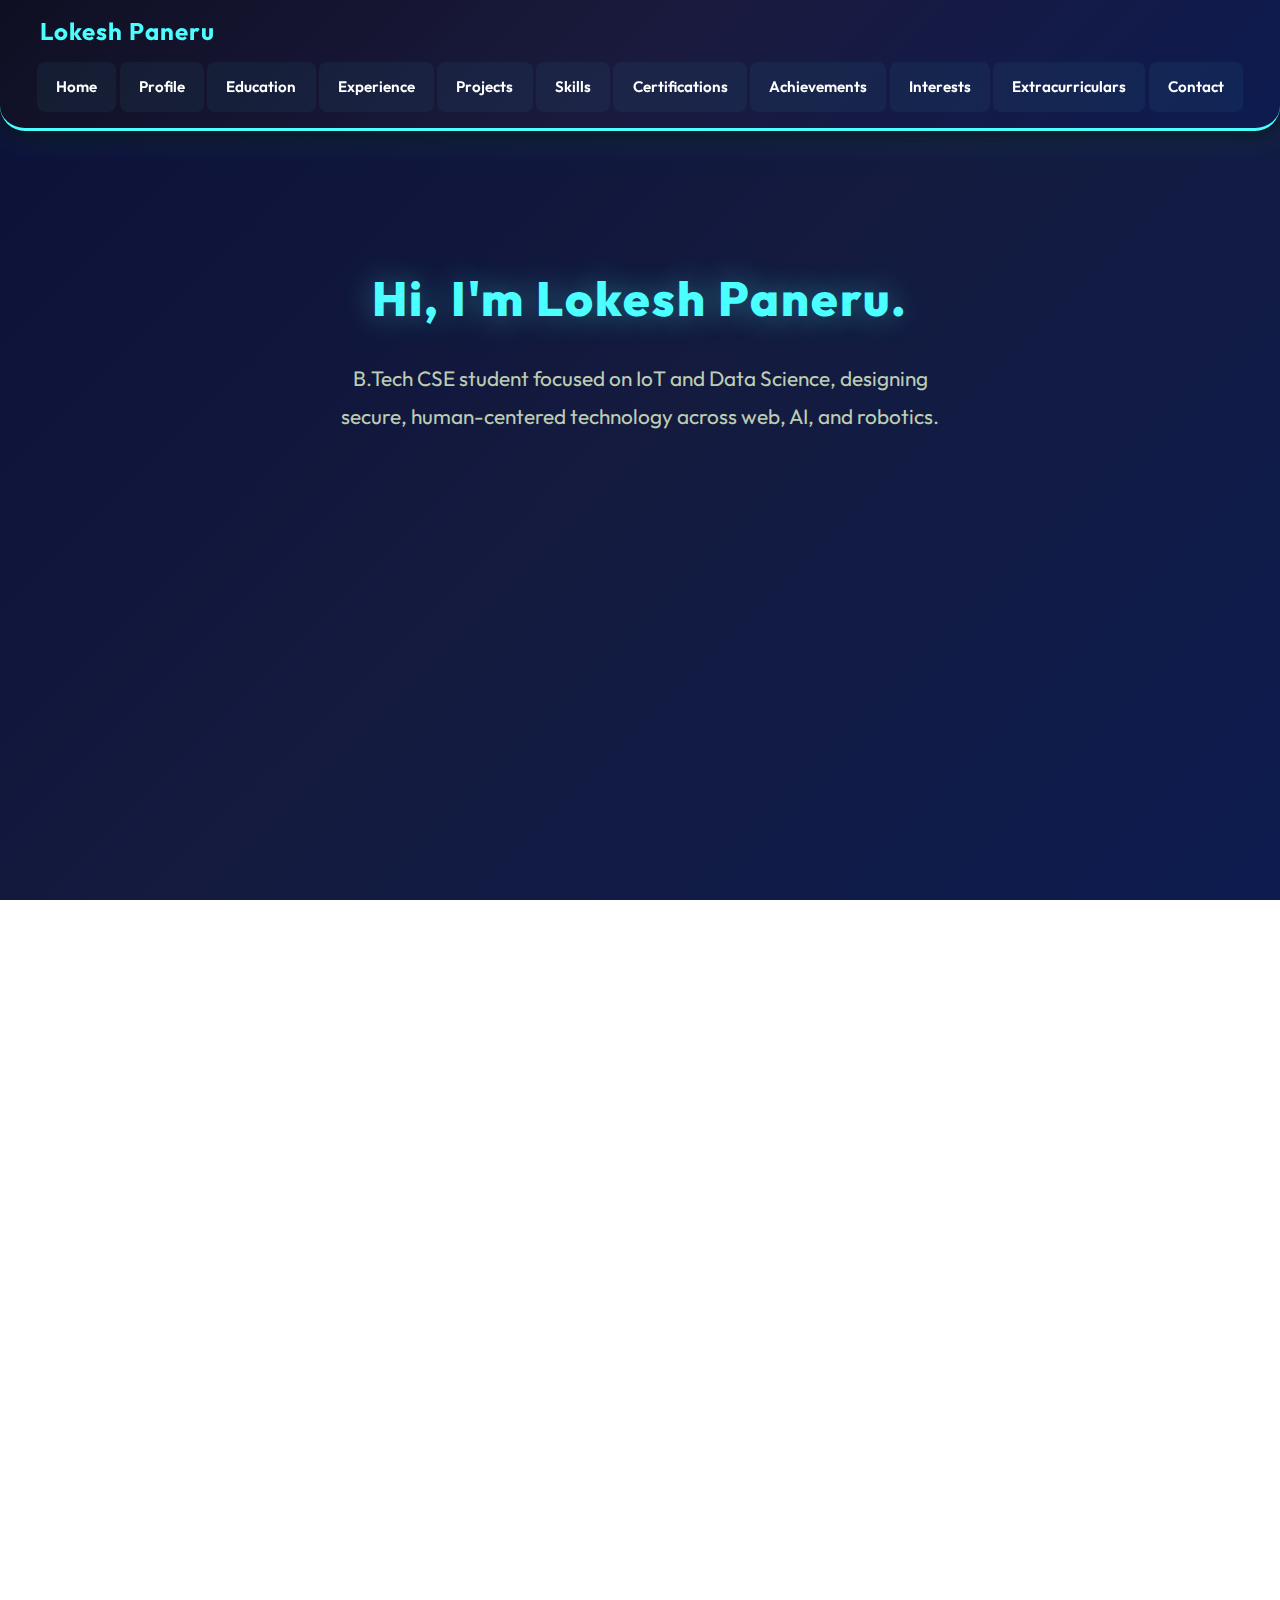
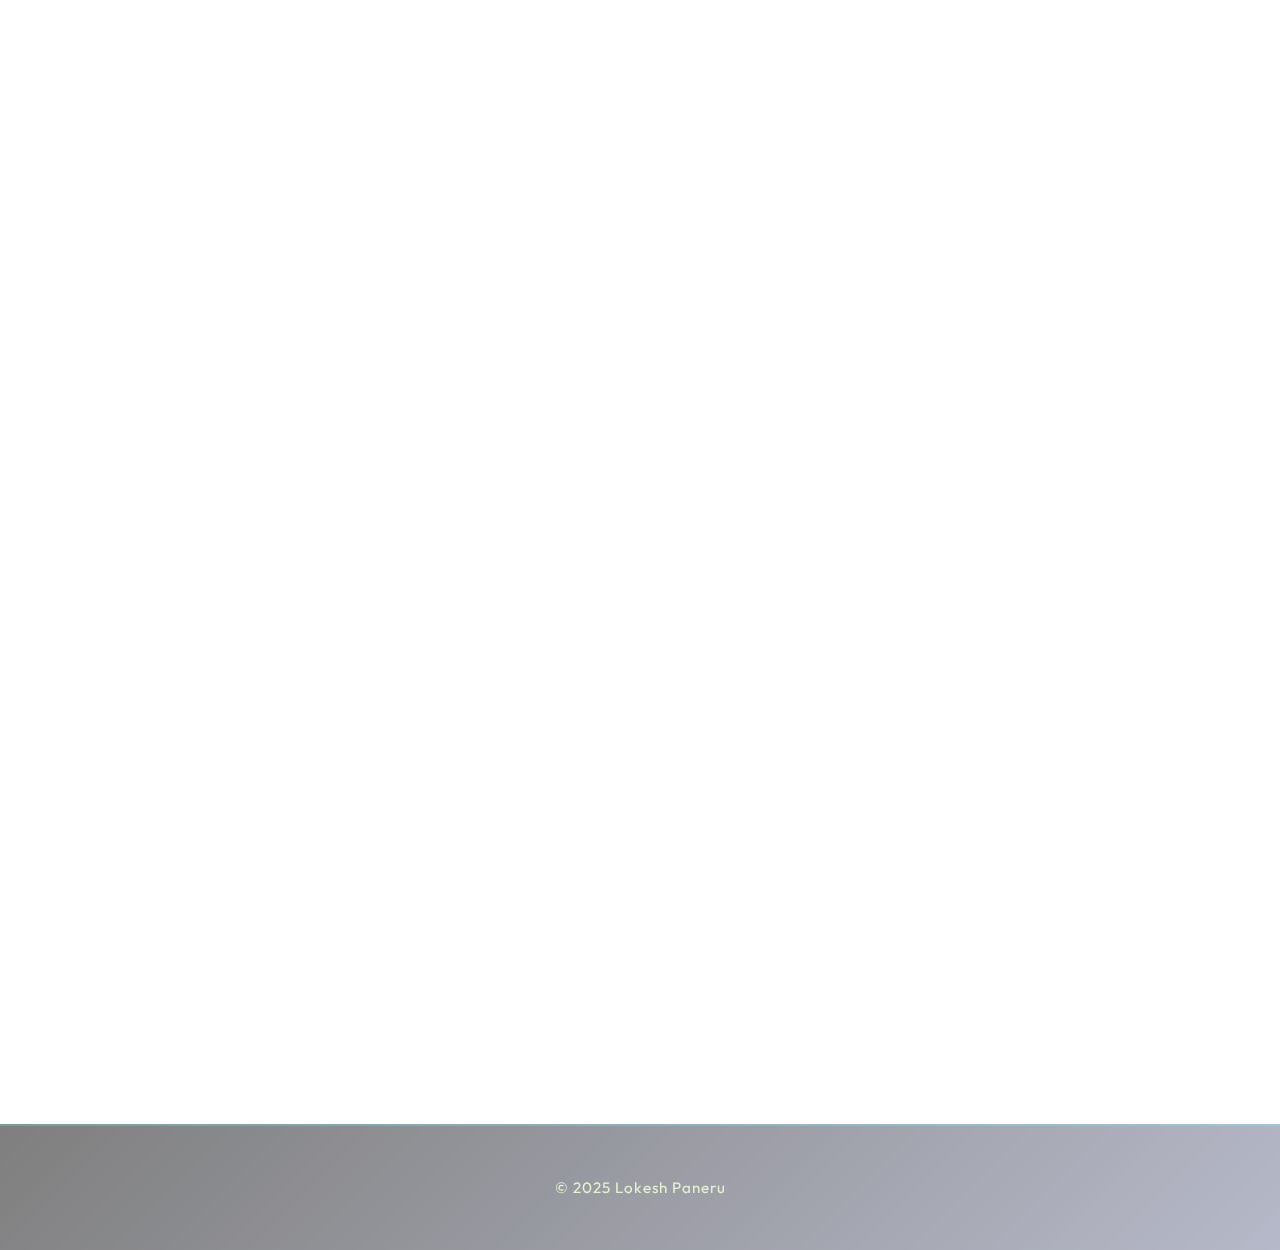
<file: html/index.html>
<!DOCTYPE html>
<html lang="en-IN">
<head>
    <!-- Character Encoding & Viewport -->
    <meta charset="UTF-8">
    <meta name="viewport" content="width=device-width, initial-scale=1.0, viewport-fit=cover">
    <meta http-equiv="X-UA-Compatible" content="IE=edge">

    <!-- Title & Meta Description (SEO) -->
    <title>Lokesh Paneru — B.Tech CSE Student | IoT, Web Dev, AI/ML Portfolio</title>
    <meta name="description" content="Lokesh Paneru's professional portfolio — B.Tech CSE (IoT & Data Science) student at Amrapali University. Specializing in IoT development, full-stack web development, and AI/ML. View projects, skills, achievements, and get in touch.">
    <meta name="keywords" content="Lokesh Paneru, portfolio, B.Tech CSE, IoT developer, web developer, AI/ML, Python, React, Next.js, ESP32, smart projects, Amrapali University, Haldwani, India">
    
    <!-- Author & Canonical -->
    <meta name="author" content="Lokesh Paneru">
    <link rel="canonical" href="https://lokeshpaneru.netlify.app/">
    
    <!-- Language & Region Targeting -->
    <meta name="language" content="en-IN">
    <meta name="geo.region" content="IN-UT">
    <meta name="geo.placename" content="Haldwani, Uttarakhand">
    
    <!-- SEO Robots & Indexing -->
    <meta name="robots" content="index, follow, max-image-preview:large, max-snippet:-1, max-video-preview:-1">
    <meta name="googlebot" content="index, follow, max-image-preview:large, max-snippet:-1, max-video-preview:-1">
    <meta name="bingbot" content="index, follow, max-image-preview:large">
    
    <!-- Theme Color & PWA -->
    <meta name="theme-color" content="#0c1037">
    <meta name="msapplication-TileColor" content="#0c1037">
    <meta name="apple-mobile-web-app-capable" content="yes">
    <meta name="apple-mobile-web-app-status-bar-style" content="black-translucent">
    <meta name="apple-mobile-web-app-title" content="Lokesh Paneru">
    
    <!-- PWA Manifest -->
    <link rel="manifest" href="../manifest.json">
    <link rel="icon" href="favicon.ico" type="image/x-icon">
    <link rel="apple-touch-icon" href="icon-512.png">
    <link rel="shortcut icon" href="favicon.ico" type="image/x-icon">

    <!-- Preconnect for Performance (Google Fonts) -->
    <link rel="preconnect" href="https://fonts.googleapis.com" crossorigin>
    <link rel="preconnect" href="https://fonts.gstatic.com" crossorigin>
    <link rel="dns-prefetch" href="https://cdn.jsdelivr.net">

    <!-- Google Fonts (Outfit) -->
    <link href="https://fonts.googleapis.com/css2?family=Outfit:wght@100;300;400;600;700;800;900&display=swap" rel="stylesheet" media="print" onload="this.media='all'">

    <!-- Stylesheets -->
    <link rel="stylesheet" href="styles.css" media="screen">
    
    <!-- Inline Critical CSS (LCP Optimization) -->
    <style>
        html { scroll-behavior: smooth; scroll-padding-top: 140px; }
        body { margin: 0; padding: 0; font-family: 'Outfit', system-ui, sans-serif; background: linear-gradient(135deg, #0c1037 0%, #141b3f 50%, #0d1b4f 100%); background-attachment: fixed; color: rgb(237, 255, 213); }
        .header { background: linear-gradient(135deg, #0f0f23 0%, #1a1a3e 50%, #0d1b4f 100%); color: #fff; padding: 1rem 1.5rem; border-bottom: 3px solid #4cffff; position: sticky; top: 0; z-index: 1000; }
        .header-container { display: flex; justify-content: space-between; align-items: center; max-width: 1200px; margin: 0 auto; }
        .logo { font-size: 1.5rem; font-weight: 700; color: #4cffff; margin: 0; }
        .hero { text-align: center; padding: 3rem 1.5rem; }
        .hero h2 { font-size: 3rem; color: #4cffff; margin: 0; font-weight: 800; }
        .hero p { font-size: 1.3rem; color: rgba(237, 255, 213, 0.8); max-width: 600px; margin: 1rem auto; }
        .hero img { width: 250px; height: 250px; border-radius: 50%; border: 4px solid #4cffff; object-fit: cover; }
    </style>

    <!-- Open Graph for Social Sharing (LinkedIn, Facebook, Twitter) -->
    <meta property="og:title" content="Lokesh Paneru — B.Tech CSE Student | IoT & Web Developer">
    <meta property="og:description" content="B.Tech CSE student specializing in IoT and Data Science. Full-stack developer, AI/ML enthusiast, and robotics competitor. View my portfolio projects and skills.">
    <meta property="og:url" content="https://lokeshpaneru.netlify.app/">
    <meta property="og:type" content="website">
    <meta property="og:image" content="https://lokeshpaneru.netlify.app/og-image-1200x630.jpg">
    <meta property="og:image:width" content="1200">
    <meta property="og:image:height" content="630">
    <meta property="og:image:type" content="image/jpeg">
    <meta property="og:image:alt" content="Lokesh Paneru's professional portfolio website">
    <meta property="og:locale" content="en_IN">
    <meta property="og:site_name" content="Lokesh Paneru Portfolio">

    <!-- Twitter Card (X.com) -->
    <meta name="twitter:card" content="summary_large_image">
    <meta name="twitter:site" content="@lokeshpaneru">
    <meta name="twitter:creator" content="@lokeshpaneru">
    <meta name="twitter:title" content="Lokesh Paneru — B.Tech CSE Student | IoT, Web Dev, AI/ML">
    <meta name="twitter:description" content="Full-stack web developer. IoT specialist. AI/ML learner. Winner of Kumaon Inter School Competition. First runner-up, National Hackathon.">
    <meta name="twitter:image" content="https://lokeshpaneru.netlify.app/twitter-image-1024x512.jpg">
    <meta name="twitter:image:alt" content="Lokesh Paneru — Web Developer Portfolio">

    <!-- LinkedIn Optimization -->
    <meta property="article:published_time" content="2025-01-01T00:00:00Z">
    <meta property="article:author" content="Lokesh Paneru">

    <!-- Structured Data (JSON-LD) - Person Schema -->
    <script type="application/ld+json">
    {
        "@context": "https://schema.org",
        "@type": "Person",
        "name": "Lokesh Paneru",
        "url": "https://lokeshpaneru.netlify.app/",
        "image": "https://lokeshpaneru.netlify.app/profile.JPG",
        "description": "B.Tech CSE student specializing in IoT and Data Science at Amrapali University. Full-stack web developer, AI/ML enthusiast, and robotics competitor.",
        "email": "lokeshpaneru20508@gmail.com",
        "telephone": "+91-97198983725",
        "jobTitle": "Student Developer & Prompt Engineer",
        "gender": "Male",
        "birthDate": "2006",
        "address": {
            "@type": "PostalAddress",
            "streetAddress": "Haldwani",
            "addressLocality": "Haldwani",
            "addressRegion": "Uttarakhand",
            "postalCode": "263139",
            "addressCountry": "India"
        },
        "alumniOf": {
            "@type": "EducationalOrganization",
            "name": "Amrapali University",
            "url": "https://amrapali.ac.in"
        },
        "knowsAbout": [
            "Web Development",
            "IoT Development",
            "Python Programming",
            "React.js",
            "Next.js",
            "Arduino",
            "ESP32",
            "AI/ML",
            "Full-Stack Development",
            "Prompt Engineering",
            "Robotics"
        ],
        "sameAs": [
            "https://github.com/Techy-Play",
            "https://www.linkedin.com/in/lokeshpaneru/",
            "https://twitter.com/lokeshpaneru"
        ]
    }
    </script>

    <!-- Structured Data (JSON-LD) - BreadcrumbList (Navigation) -->
    <script type="application/ld+json">
    {
        "@context": "https://schema.org",
        "@type": "BreadcrumbList",
        "itemListElement": [
            {"@type": "ListItem", "position": 1, "name": "Home", "item": "https://lokeshpaneru.netlify.app/#home"},
            {"@type": "ListItem", "position": 2, "name": "Profile", "item": "https://lokeshpaneru.netlify.app/#profile"},
            {"@type": "ListItem", "position": 3, "name": "Education", "item": "https://lokeshpaneru.netlify.app/#education"},
            {"@type": "ListItem", "position": 4, "name": "Experience", "item": "https://lokeshpaneru.netlify.app/#experience"},
            {"@type": "ListItem", "position": 5, "name": "Projects", "item": "https://lokeshpaneru.netlify.app/#projects"},
            {"@type": "ListItem", "position": 6, "name": "Skills", "item": "https://lokeshpaneru.netlify.app/#skills"},
            {"@type": "ListItem", "position": 7, "name": "Certifications", "item": "https://lokeshpaneru.netlify.app/#certifications"},
            {"@type": "ListItem", "position": 8, "name": "Achievements", "item": "https://lokeshpaneru.netlify.app/#achievements"},
            {"@type": "ListItem", "position": 9, "name": "Contact", "item": "https://lokeshpaneru.netlify.app/#contact"}
        ]
    }
    </script>

    <!-- Structured Data (JSON-LD) - FAQ Schema (AEO/Voice Search) -->
    <script type="application/ld+json">
    {
        "@context": "https://schema.org",
        "@type": "FAQPage",
        "mainEntity": [
            {
                "@type": "Question",
                "name": "Who is Lokesh Paneru?",
                "acceptedAnswer": {
                    "@type": "Answer",
                    "text": "Lokesh Paneru is a B.Tech CSE student specializing in IoT and Data Science at Amrapali University, Haldwani. He is a full-stack web developer, prompt engineer, and AI/ML enthusiast with expertise in Python, React, Next.js, and IoT platforms like ESP32 and Arduino."
                }
            },
            {
                "@type": "Question",
                "name": "What projects has Lokesh Paneru built?",
                "acceptedAnswer": {
                    "@type": "Answer",
                    "text": "Lokesh has built several successful projects: Smart Recycling Hub (Next.js web app with live mapping), Smart Cleaning Bot (ESP32-based robotics), IoT Home Automation system, Smart Auto Irrigation System, Railway Platform Security System (winner of Kumaon Competition), and Alumni Connect Platform (runner-up in National Hackathon)."
                }
            },
            {
                "@type": "Question",
                "name": "What are Lokesh Paneru's main skills?",
                "acceptedAnswer": {
                    "@type": "Answer",
                    "text": "Lokesh's main technical skills include: Programming (Python, C, C++, Java), Web Technologies (HTML, CSS, JavaScript, React, Next.js, Tailwind), IoT (ESP32, Arduino), Databases (MySQL, PostgreSQL, SQLite), Version Control (Git, GitHub), Design (Figma, AutoCAD), and AI/ML (Prompt Engineering, Model Evaluation)."
                }
            },
            {
                "@type": "Question",
                "name": "How can I contact Lokesh Paneru?",
                "acceptedAnswer": {
                    "@type": "Answer",
                    "text": "You can contact Lokesh via email at lokeshpaneru20508@gmail.com or phone at +91-97198983725. You can also reach him through his GitHub (github.com/Techy-Play) or LinkedIn (linkedin.com/in/lokeshpaneru/)."
                }
            },
            {
                "@type": "Question",
                "name": "What awards has Lokesh Paneru won?",
                "acceptedAnswer": {
                    "@type": "Answer",
                    "text": "Lokesh won the Kumaon Inter School Competition in December 2023 for his Railway Platform Security System project, receiving INR 11,000 and a 50% scholarship to Amrapali University. He was also the first runner-up in a National Level Hackathon at Graphic Era Hill University for the Alumni Connect Platform. He is a finalist in the AtomQuest 2025 National Robotics Competition."
                }
            }
        ]
    }
    </script>

</head>
<body>
    <header class="header">
        <div class="header-container">
            <h1 class="logo">Lokesh Paneru</h1>
            <button class="hamburger" id="hamburger" aria-label="Toggle Navigation Menu" aria-expanded="false" aria-controls="navbar">
                <span aria-hidden="true"></span>
                <span aria-hidden="true"></span>
                <span aria-hidden="true"></span>
            </button>
        </div>
        <nav class="navbar" id="navbar" role="navigation" aria-label="Main Navigation">
            <ul>
                <li><a href="#home">Home</a></li>
                <li><a href="#profile">Profile</a></li>
                <li><a href="#education">Education</a></li>
                <li><a href="#experience">Experience</a></li>
                <li><a href="#projects">Projects</a></li>
                <li><a href="#skills">Skills</a></li>
                <li><a href="#certifications">Certifications</a></li>
                <li><a href="#achievements">Achievements</a></li>
                <li><a href="#interests">Interests</a></li>
                <li><a href="#extracurriculars">Extracurriculars</a></li>
                <li><a href="#contact">Contact</a></li>
            </ul>
        </nav>
    </header>
    <main class="article" id="home">
        <section class="hero">
            <div class="hero-copy">
                <h2>Hi, I'm Lokesh Paneru.</h2>
                <p>B.Tech CSE student focused on IoT and Data Science, designing secure, human-centered technology across web, AI, and robotics.</p>
            </div>
            <img src="profile.JPG" alt="Lokesh Paneru portrait">
        </section>

        <section class="section" id="profile">
            <h2>Profile</h2>
            <p>B.Tech CSE student specializing in IoT and Data Science at Amrapali University, currently exploring AI, web development, and IoT integration. I have gained hands-on experience in Python programming, prompt engineering, and small-scale IoT projects, and I am continuously learning to expand my technical understanding. Passionate about robotics, automation, and ethical AI, I am building practical skills through projects, competitions, and real-world learning opportunities.</p>
        </section>

        <section class="section" id="education">
            <h2>Education</h2>
            <div class="section-item">
                <h3>Bachelor of Technology in Computer Science and Engineering (IoT and Data Science)</h3>
                <p>Amrapali University, Haldwani | 2024 - 2028</p>
                <ul>
                    <li>Current CGPA: 8.53</li>
                    <li>Specializing in IoT and Data Science with focus on web development and AI/ML</li>
                    <li>Active participant in hackathons, robotics competitions, and technical workshops</li>
                </ul>
            </div>
            <div class="section-item">
                <h3>Class XII (Mathematics, Physics, Chemistry)</h3>
                <p>Hargovind Suyal Saraswati Vidya Mandir, Uttarakhand Board | 2024</p>
                <ul>
                    <li>Percentage: 75%</li>
                    <li>Focused on core subjects with strong foundation in physics and mathematics</li>
                </ul>
            </div>
            <div class="section-item">
                <h3>Class X (Uttarakhand Board)</h3>
                <p>Hargovind Suyal Saraswati Vidya Mandir | 2022</p>
                <ul>
                    <li>Percentage: 73%</li>
                </ul>
            </div>
        </section>

        <section class="section" id="experience">
            <h2>Technical Experience</h2>
            <div class="section-item">
                <h3>AI Data Trainer and Prompt Engineer | Outlier.ai</h3>
                <p>Jan 2025 - Mar 2025</p>
                <ul>
                    <li>Evaluated AI-generated responses for accuracy, coherence, and adherence to guidelines.</li>
                    <li>Designed, refined, and tested prompts to enhance large language model output quality.</li>
                    <li>Performed structured data annotation and labeling to maintain dataset precision.</li>
                    <li>Improved model accuracy by implementing optimized prompt engineering techniques.</li>
                </ul>
            </div>
            <div class="section-item">
                <h3>Frontend Developer (Remote, NDA Project) | Prajna AI</h3>
                <p>2025 - Present</p>
                <ul>
                    <li>Build responsive, interactive UI components using Next.js, Tailwind CSS, and React Hooks.</li>
                    <li>Collaborate with backend engineers to integrate APIs for an AI-driven platform.</li>
                    <li>Apply best UI and UX practices while maintaining confidentiality under NDA.</li>
                    <li>Optimize frontend performance to ensure a seamless user experience.</li>
                </ul>
            </div>
        </section>

        <section class="section">
            <h2>Additional Experience</h2>
            <div class="section-item">
                <h3>Family Business Assistant (Part-time) | Haldwani</h3>
                <p>Ongoing</p>
                <ul>
                    <li>Manage daily operations of a local retail shop, including billing, stock checks, and customer service.</li>
                    <li>Handle digital transactions, maintain inventory records, and support walk-in customers.</li>
                    <li>Develop practical experience in time management, communication, and small-scale business operations.</li>
                </ul>
            </div>
        </section>

        <section class="section" id="projects">
            <h2>Projects</h2>
            <div class="section-item">
                <h3>Smart Cleaning Bot | Team Leader, AtomQuest 2025</h3>
                <p>Aug 2025 - Present</p>
                <ul>
                    <li>Designed a semi-autonomous robot to collect dry waste while actively avoiding obstacles.</li>
                    <li>Integrated ESP32, ultrasonic and IR sensors, and motor driver circuits for guided navigation.</li>
                    <li>Implemented an optimized algorithm for obstacle avoidance and line following.</li>
                    <li>Improved navigation accuracy by 25% through sensor calibration and motor tuning.</li>
                </ul>
            </div>
            <div class="section-item">
                <h3>Smart Recycling Hub (Haldwani)</h3>
                <p>2025</p>
                <ul>
                    <li>Developed a production-ready Next.js and Tailwind CSS platform for smart waste management.</li>
                    <li>Delivered features including live map tracking, geolocation routing, user reviews, and a management dashboard.</li>
                    <li><strong>Key Features:</strong>
                        <ul>
                            <li>Live map using Leaflet and OpenStreetMap with color-coded bin markers.</li>
                            <li>Geolocation to find the nearest bin and visualize routes.</li>
                            <li>Google Maps deep links for turn-by-turn navigation.</li>
                            <li>Dashboard with sorting, filtering, and high-priority bin alerts.</li>
                            <li>Review submissions with real-time updates using localStorage.</li>
                            <li>Modern, responsive UI with dark mode support.</li>
                        </ul>
                    </li>
                    <li><strong>Tech Stack:</strong> Next.js 15 (App Router), React 19, TypeScript 5, Tailwind CSS 4, PostCSS, Leaflet 1.9, React-Leaflet 5, OSM Tiles, Next.js route handlers.</li>
                    <li><a href="https://github.com/Techy-Play/Smart-Recycling-System" target="_blank" rel="noopener noreferrer">📁 GitHub Repository</a> | <a href="https://smart-recycling-system.vercel.app/" target="_blank" rel="noopener noreferrer">🌐 Live Demo</a></li>
                </ul>
            </div>
            <div class="section-item">
                <h3>IoT Home Automation | Smart Home Control Using ESP32 and Sinric Pro API</h3>
                <p>2024</p>
                <ul>
                    <li>Built a Wi-Fi enabled automation system allowing remote appliance control via mobile app and voice assistants.</li>
                    <li>Implemented secure, cloud-based automation with real-time status updates.</li>
                    <li>Delivered high reliability with minimal latency for household automation.</li>
                </ul>
            </div>
            <div class="section-item">
                <h3>Smart Auto Irrigation System | IoT-Based Soil Moisture Monitoring</h3>
                <p>2024</p>
                <ul>
                    <li>Designed an automated irrigation workflow leveraging ESP32 and soil moisture sensors.</li>
                    <li>Automated water delivery using relays and pumps managed via cloud data.</li>
                    <li>Reduced water waste while maintaining optimal soil moisture levels.</li>
                </ul>
            </div>
            <div class="section-item">
                <h3>Railway Platform Security System | Kumaon Inter School Competition Project</h3>
                <p>Dec 2023</p>
                <ul>
                    <li>Developed an ESP32-based safety system to prevent platform accidents.</li>
                    <li>Used ultrasonic sensors to detect incoming trains and servo motors to automate barricades.</li>
                    <li>Restricted crossing during hazardous moments and enabled safe passage with arriving trains.</li>
                    <li>Won first prize (INR 11,000) and earned a 50% scholarship to Amrapali University.</li>
                </ul>
            </div>
            <div class="section-item">
                <h3>Alumni Connect Platform | National Level Hackathon, Graphic Era Hill University</h3>
                <p>2024</p>
                <ul>
                    <li>Secured first runner-up by delivering an alumni-student networking platform.</li>
                    <li>Implemented mentorship pairing, alumni directory, job postings, discussion forums, and event scheduling.</li>
                    <li><strong>Tech Stack:</strong>
                        <ul>
                            <li>Frontend: HTML, CSS, Bootstrap</li>
                            <li>Backend: Python (Flask)</li>
                            <li>Database: SQLite (campus2career.db)</li>
                            <li>Hosting: Render.com</li>
                        </ul>
                    </li>
                    <li><a href="https://github.com/Techy-Play/AMP-Devs" target="_blank" rel="noopener noreferrer">📁 GitHub Repository</a> | <a href="https://alumniconnect-d7mo.onrender.com/" target="_blank" rel="noopener noreferrer">🌐 Live Project</a> (allow 1-2 minutes for loading)</li>
                </ul>
            </div>
        </section>

        <section class="section" id="skills">
            <h2>Technical Skills</h2>
            <ul>
                <li><strong>Programming Languages:</strong> Python, C, C++, Java, SQL, Kotlin</li>
                <li><strong>Web Technologies:</strong> HTML, CSS, Bootstrap 5, JavaScript, React.js, Next.js, Tailwind CSS, Flask</li>
                <li><strong>IoT and Tools:</strong> ESP32, Arduino, Tinkercad</li>
                <li><strong>Design and Modeling:</strong> AutoCAD, Fusion 360, Figma</li>
                <li><strong>Databases:</strong> MySQL, PostgreSQL, SQLite (with Python integration)</li>
                <li><strong>Version Control:</strong> Git, GitHub</li>
                <li><strong>AI and ML:</strong> Prompt engineering, vibe coding, learning data annotation and model evaluation</li>
                <li><strong>Office and Productivity:</strong> Microsoft Word, PowerPoint, Excel</li>
                <li><strong>Software and Tools:</strong> VS Code, Figma, MS Office, Arduino IDE, Android Studio, VirtualBox, AWS</li>
            </ul>
        </section>

        <section class="section" id="certifications">
            <h2>Certifications</h2>
            <ul>
                <li>Python with IoT Robotics</li>
                <li>SQL and Databases</li>
                <li>Frontend Web Development (HTML, CSS, JavaScript)</li>
                <li>Git and GitHub Training</li>
                <li>Generative AI Studio Workshop</li>
            </ul>
        </section>

        <section class="section" id="achievements">
            <h2>Achievements</h2>
            <ul>
                <li>Winner, Kumaon Inter School Competition (Dec 2023) for developing an ESP32-based railway platform security system, awarded INR 11,000 and a 50% scholarship.</li>
                <li>First runner-up, National Level Hackathon (2024) at Graphic Era Hill University for building the Alumni Connect Platform.</li>
                <li>Finalist, AtomQuest 2025 National Robotics Competition.</li>
            </ul>
        </section>

        <section class="section" id="interests">
            <h2>Interests</h2>
            <ul>
                <li>Robotics</li>
                <li>IoT development</li>
                <li>Full stack web development</li>
                <li>Ethical hacking</li>
                <li>AI and automation</li>
            </ul>
        </section>

        <section class="section" id="extracurriculars">
            <h2>Extracurriculars</h2>
            <p>Participated in a seven-day NSS (National Service Scheme) camp at Hargovind Suyal Saraswati Vidya Mandir focused on community service and social awareness activities.</p>
        </section>

        <section class="section" id="contact">
            <h2>Contact</h2>
            <ul>
                <li>Email: <a class="mail" href="mailto:lokeshpaneru20508@gmail.com">lokeshpaneru20508@gmail.com</a></li>
                <li>Phone: <a href="tel:+9197198983725">+91 97198983725</a></li>
                <li>Location: Haldwani, Uttarakhand</li>
                <li>Portfolio: <a href="https://lokeshpaneru.netlify.app" target="_blank" rel="noopener">lokeshpaneru.netlify.app</a></li>
            </ul>
        </section>
    </main>
    <footer class="footer">
        <p>&copy; 2025 Lokesh Paneru</p>
    </footer>


<style>
   @keyframes slideIn {
  to {
    opacity: 1;
    transform: translateY(0);
  }
}@keyframes fadeIn {
  to { opacity: 1; }
}
    </style>

    <script defer>
        // Hamburger menu toggle with ARIA support
        const hamburger = document.getElementById('hamburger');
        const navbar = document.getElementById('navbar');
        const navLinks = document.querySelectorAll('.navbar a');

        hamburger.addEventListener('click', function() {
            const isExpanded = hamburger.getAttribute('aria-expanded') === 'true';
            hamburger.setAttribute('aria-expanded', !isExpanded);
            hamburger.classList.toggle('active');
            navbar.classList.toggle('active');
        });

        // Close menu when a link is clicked
        navLinks.forEach(link => {
            link.addEventListener('click', function() {
                hamburger.classList.remove('active');
                hamburger.setAttribute('aria-expanded', 'false');
                navbar.classList.remove('active');
            });
        });

        // Smooth scroll navigation highlighting
        document.addEventListener('DOMContentLoaded', function() {
            const sections = document.querySelectorAll('[id]');

            function highlightNavLink() {
                let current = '';

                sections.forEach((section) => {
                    const sectionTop = section.offsetTop;
                    const sectionHeight = section.clientHeight;
                    
                    if (window.scrollY >= sectionTop - 200) {
                        current = section.getAttribute('id');
                    }
                });

                navLinks.forEach((link) => {
                    link.classList.remove('active');
                    if (link.getAttribute('href').slice(1) === current) {
                        link.classList.add('active');
                    }
                });
            }

            window.addEventListener('scroll', highlightNavLink);
            
            // Handle click on nav links with smooth scroll
            navLinks.forEach(link => {
                link.addEventListener('click', function(e) {
                    e.preventDefault();
                    const targetId = this.getAttribute('href');
                    const targetSection = document.querySelector(targetId);
                    
                    if (targetSection) {
                        targetSection.scrollIntoView({ behavior: 'smooth' });
                        window.history.pushState(null, null, targetId);
                    }
                });
            });

            // Initial highlight
            highlightNavLink();

            // Register Service Worker for PWA
            if ('serviceWorker' in navigator) {
                navigator.serviceWorker.register('/service-worker.js')
                    .then((reg) => console.log('✓ Service Worker registered:', reg))
                    .catch((err) => console.log('✗ Service Worker registration failed:', err));
            }
        });
    </script>
    </body>


</html>
</file>
<file: html/styles.css>
.header {
  background: linear-gradient(135deg, #0f0f23 0%, #1a1a3e 50%, #0d1b4f 100%);
  color: #fff;
  padding: 1rem 1.5rem;
  border-radius: 0 0 25px 25px;
  position: sticky;
  top: 0;
  z-index: 1000;
  box-shadow: 0 8px 32px rgba(76, 255, 255, 0.1), 0 4px 20px rgba(0, 0, 0, 0.8);
  border-bottom: 3px solid #4cffff;
  backdrop-filter: blur(10px);
}

.header-container {
  display: flex;
  justify-content: space-between;
  align-items: center;
  max-width: 1200px;
  margin: 0 auto;
  width: 100%;
}

.logo {
  font-size: 1.5rem;
  font-weight: 700;
  margin: 0;
  color: #4cffff;
  letter-spacing: 1px;
  transition: all 0.3s ease;
}

.logo:hover {
  text-shadow: 0 0 10px #4cffff;
}

/* Hamburger Menu */
.hamburger {
  display: none;
  flex-direction: column;
  background: none;
  border: none;
  cursor: pointer;
  padding: 0.5rem;
  gap: 6px;
  transition: all 0.3s ease;
}

.hamburger span {
  display: block;
  width: 25px;
  height: 3px;
  background-color: #fff;
  border-radius: 2px;
  transition: all 0.3s ease;
}

.hamburger.active span:nth-child(1) {
  transform: rotate(45deg) translate(10px, 10px);
}

.hamburger.active span:nth-child(2) {
  opacity: 0;
}

.hamburger.active span:nth-child(3) {
  transform: rotate(-45deg) translate(7px, -7px);
}

/* Navigation Bar */
.navbar {
  margin: 0;
  padding: 0;
  display: block;
}

.navbar ul {
  list-style-type: none;
  display: flex;
  gap: 0.2rem;
  margin: 0;
  padding: 0;
  flex-wrap: wrap;
  justify-content: center;
  align-items: center;
}

.navbar li {
  margin: 0;
  position: relative;
}

.navbar a {
  color: #fff;
  text-decoration: none;
  display: inline-block;
  padding: 0.7rem 1.2rem;
  transition: all 0.3s cubic-bezier(0.25, 0.46, 0.45, 0.94);
  position: relative;
  font-weight: 600;
  font-size: 0.95rem;
  border-radius: 8px;
  background: rgba(76, 255, 255, 0.05);
}

.navbar a::before {
  content: '';
  position: absolute;
  bottom: 0;
  left: 50%;
  width: 0;
  height: 3px;
  background: linear-gradient(90deg, #4cffff, #00ffff);
  transform: translateX(-50%);
  transition: width 0.3s ease;
}

.navbar a:hover {
  color: #4cffff;
  background-color: rgba(76, 255, 255, 0.15);
  transform: translateY(-2px);
  box-shadow: 0 4px 12px rgba(76, 255, 255, 0.2);
}

.navbar a.active {
  color: #fff;
  background: linear-gradient(135deg, rgba(76, 255, 255, 0.2), rgba(76, 255, 255, 0.1));
  box-shadow: 0 4px 16px rgba(76, 255, 255, 0.3), inset 0 0 20px rgba(76, 255, 255, 0.1);
  border: 1px solid rgba(76, 255, 255, 0.4);
}

.navbar a.active::before {
  width: 80%;
}

/* Desktop Navigation - Always Visible */
@media (min-width: 769px) {
  .navbar {
    display: block !important;
    max-height: none !important;
    position: static !important;
    padding: 0 !important;
    background: none !important;
    overflow: visible !important;
  }

  .navbar ul {
    flex-direction: row;
    padding: 1rem 0 0 0;
  }

  .hamburger {
    display: none !important;
  }
}

/* Mobile Responsive */
@media (max-width: 768px) {
  .hamburger {
    display: flex;
  }

  .navbar {
    position: fixed;
    top: 70px;
    left: 0;
    right: 0;
    max-height: 0;
    background: linear-gradient(180deg, #0f0f23 0%, #1a1a3e 50%, #0d1b4f 100%);
    overflow-y: auto;
    overflow-x: hidden;
    transition: max-height 0.4s cubic-bezier(0.25, 0.46, 0.45, 0.94);
    border-bottom: none;
    box-shadow: none;
    z-index: 999;
    padding-top: 10px;
  }

  .navbar.active {
    max-height: 70vh;
    overflow-y: scroll;
  }

  .navbar ul {
    flex-direction: column;
    padding: 0;
    gap: 0;
  }

  .navbar li {
    width: 100%;
    text-align: center;
    margin: 0;
  }

  .navbar a {
    display: block;
    padding: 1rem 1.5rem;
    border-radius: 0;
    border-bottom: 1px solid rgba(76, 255, 255, 0.15);
    background: transparent;
    font-size: 1rem;
    font-weight: 600;
    transition: all 0.3s ease;
  }

  .navbar a:hover {
    background-color: rgba(76, 255, 255, 0.2);
    color: #4cffff;
    transform: none;
    box-shadow: none;
    padding-left: 1.5rem;
    border-left: 4px solid #4cffff;
  }

  .navbar a.active {
    background: rgba(76, 255, 255, 0.2);
    color: #4cffff;
    border-left: 4px solid #4cffff;
    box-shadow: inset 0 0 20px rgba(76, 255, 255, 0.1);
  }

  .navbar a::before {
    display: none;
  }

  .header {
    border-radius: 0 0 15px 15px;
    padding: 0.75rem 1rem;
  }

  .header-container {
    padding: 0;
  }

  .logo {
    font-size: 1.3rem;
  }

  .hamburger {
    z-index: 1001;
  }
}

@media (max-width: 480px) {
  .logo {
    font-size: 1.1rem;
    letter-spacing: 0.5px;
  }

  .hamburger span {
    width: 22px;
    height: 2.5px;
  }

  .navbar a {
    padding: 0.9rem 1.2rem;
    font-size: 0.95rem;
  }

  .navbar a:hover {
    border-left: 3px solid #4cffff;
  }

  .navbar a.active {
    border-left: 3px solid #4cffff;
  }
}

        
        
        html {
            scroll-behavior: smooth;
            scroll-padding-top: 140px;
        }

        body{
            background: linear-gradient(135deg, #0c1037 0%, #141b3f 50%, #0d1b4f 100%);
            background-attachment: fixed;
            color: rgb(237, 255, 213);
            display: block;
            height:auto;
            font-family: 'Outfit', sans-serif;
            overflow-x: hidden;
        }
        .article{
            margin: 2%;
            padding: 1rem;
            max-width: 1200px;
            margin-left: auto;
            margin-right: auto;
        }
        
        .section{
            border-radius:20px;
            margin: 2rem 1.5rem;
            padding: 2rem 2.5rem;
            background: linear-gradient(135deg, rgba(13, 22, 75, 0.6) 0%, rgba(20, 30, 100, 0.4) 100%);
            backdrop-filter: blur(10px);
            border: 1px solid rgba(76, 255, 255, 0.1);
            box-shadow: 0 8px 32px rgba(0, 0, 0, 0.3), inset 0 1px 0 rgba(76, 255, 255, 0.1);
            transition: all 0.3s ease;
            position: relative;
            overflow: hidden;
        }

        .section::before {
            content: '';
            position: absolute;
            top: 0;
            left: 0;
            right: 0;
            height: 1px;
            background: linear-gradient(90deg, transparent, #4cffff, transparent);
            opacity: 0.5;
        }

        .section:hover {
            border-color: rgba(76, 255, 255, 0.2);
            box-shadow: 0 12px 48px rgba(76, 255, 255, 0.15), inset 0 1px 0 rgba(76, 255, 255, 0.2);
        }
        .hero{
            font-family: 'Outfit', sans-serif;
            font-weight: 600;
            text-align: center;
            display: flex;
            flex-direction: column;
            justify-content: center;
            align-items: center;
            gap: 2rem;
            margin: 3rem 0;
        }

        .hero-copy h2 {
            font-size: 3rem;
            color: #4cffff;
            margin: 0;
            animation: fadeIn 1s ease forwards;
            font-weight: 800;
            letter-spacing: 2px;
            text-shadow: 0 0 30px rgba(76, 255, 255, 0.4);
        }

        .hero-copy p {
            font-size: 1.3rem;
            color: rgba(237, 255, 213, 0.8);
            max-width: 600px;
            line-height: 1.8;
            font-weight: 400;
        }
        .hero > h1 {
            animation: fadeIn 1s ease forwards;
            opacity: 0;
            color: rgb(76, 255, 255);
        }
        .section > h2{
            font-size: 2.2rem;
            color: #4cffff;
            margin-top: 0;
            margin-bottom: 1.5rem;
            font-weight: 700;
            letter-spacing: 1px;
            text-shadow: 0 0 20px rgba(76, 255, 255, 0.3);
            position: relative;
            padding-bottom: 1rem;
            border-bottom: 2px solid rgba(76, 255, 255, 0.2);
        }
        p{
            font-size: 1.05rem;
            font-weight: 400;
            padding: 1rem 0;
            line-height: 1.8;
            color: rgba(237, 255, 213, 0.9);
        }

        li{
            font-size: 1rem;
            line-height: 1.8;
            margin: 0.7rem 0;
            color: rgba(237, 255, 213, 0.85);
        }

        h3 {
            font-size: 1.3rem;
            color: #4cffff;
            margin: 1.5rem 0 0.5rem 0;
            font-weight: 700;
            letter-spacing: 0.5px;
        }

        .section-item {
            margin-bottom: 2rem;
            padding: 1.5rem;
            background: rgba(76, 255, 255, 0.05);
            border-radius: 15px;
            border-left: 4px solid #4cffff;
            transition: all 0.3s ease;
        }

        .section-item:hover {
            background: rgba(76, 255, 255, 0.1);
            transform: translateX(5px);
            box-shadow: 0 4px 15px rgba(76, 255, 255, 0.15);
        }
    
        .hero > img{
            height: 250px;
            width: 250px;
            border-radius: 50%;
            border: 4px solid #4cffff;
            animation: slideIn 1s ease forwards;
            opacity: 0; 
            transform: translateY(20px);
            box-shadow: 0 0 40px rgba(76, 255, 255, 0.3), 0 0 80px rgba(76, 255, 255, 0.1);
            transition: all 0.3s ease;
            object-fit: cover;
        }

        .hero > img:hover {
            transform: scale(1.05);
            box-shadow: 0 0 50px rgba(76, 255, 255, 0.5), 0 0 100px rgba(76, 255, 255, 0.2);
        }
        .sub_head{
            padding: 10px 10px;
        }
   
      
        .social_accounts{
            display: flex;
            flex-wrap: wrap;
            justify-content: center;
            position:relative;
            overflow:initial;

            
        }     
        .card {
        display: flex;
        flex-direction: column;
        justify-content: center;
        align-items: center;
        border: 2px solid black;
        border-radius: 20px;
        margin: 1% 1%;
        padding: 0 1.5%;
        background-color: rgb(11, 19, 64);
        width: 255px;
        max-width: 250px;
        height: auto;
        }

        .card:hover{
            background-color: rgb(106, 106, 181);
            transition: 0.5s;
            color: rgb(0, 0, 0);
            
        }

        .card:hover img {
            border: 1px solid black;
            
        }
        .card a{
            text-decoration: none;
            color: inherit;
            text-align: center;
            align-items: center;
            justify-items: center;
            justify-items: center;
            align-content: center;
        }
        .card img {
            height: 100px;
            width: auto;
            border-radius: 50%;
            border: 2px solid white;   
            text-align: center;
            justify-items: center;
            align-items: center;
            position:relative;
            justify-content: center;     
            
        }
    .footer{
        margin-bottom: 0;
        margin-top: 4rem;
        padding: 2rem 1.5rem;
        background: linear-gradient(135deg, rgba(0, 0, 0, 0.5), rgba(13, 22, 75, 0.3));
        border-top: 2px solid rgba(76, 255, 255, 0.2);
        text-align: center;
        color: rgba(237, 255, 213, 0.7);
        font-weight: 500;
        backdrop-filter: blur(10px);
    }

    .footer p {
        margin: 0;
        font-size: 0.95rem;
        letter-spacing: 1px;
    }
    .mail{
        color:inherit;
        text-decoration: none;
    }

    /* Link Styling */
    a {
        color: #4cffff;
        text-decoration: none;
        transition: all 0.3s ease;
        position: relative;
        font-weight: 600;
    }

    a::after {
        content: '';
        position: absolute;
        bottom: -2px;
        left: 0;
        width: 0;
        height: 2px;
        background: linear-gradient(90deg, #4cffff, #00ffff);
        transition: width 0.3s ease;
    }

    a:hover {
        color: #fff;
        text-shadow: 0 0 10px rgba(76, 255, 255, 0.5);
    }

    a:hover::after {
        width: 100%;
    }

    .section a {
        color: #4cffff;
        font-weight: 600;
    }

    .section a:hover {
        text-shadow: 0 0 15px #4cffff;
        color: #fff;
    }

    /* Scroll animations */
    @keyframes fadeInUp {
        from {
            opacity: 0;
            transform: translateY(50px);
        }
        to {
            opacity: 1;
            transform: translateY(0);
        }
    }

    @keyframes slideInLeft {
        from {
            opacity: 0;
            transform: translateX(-50px);
        }
        to {
            opacity: 1;
            transform: translateX(0);
        }
    }

    @keyframes glow {
        0%, 100% {
            box-shadow: 0 0 20px rgba(76, 255, 255, 0.2);
        }
        50% {
            box-shadow: 0 0 40px rgba(76, 255, 255, 0.4);
        }
    }

    .section {
        animation: fadeInUp 0.8s ease forwards;
        opacity: 0;
    }

    .section-item {
        animation: slideInLeft 0.8s ease forwards;
        opacity: 0;
    }

    .section-item:nth-child(2) {
        animation-delay: 0.1s;
    }

    .section-item:nth-child(3) {
        animation-delay: 0.2s;
    }

    .section-item:nth-child(4) {
        animation-delay: 0.3s;
    }

    .section-item:nth-child(5) {
        animation-delay: 0.4s;
    }

    .section-item:nth-child(6) {
        animation-delay: 0.5s;
    }

    @media (max-width: 600px) {
        .article {
            margin: 1rem 0;
            padding: 0.5rem;
        }

        .section {
            margin: 1.5rem 0.5rem;
            padding: 1.5rem 1.2rem;
            border-radius: 15px;
        }

        .section > h2 {
            font-size: 1.8rem;
            margin-bottom: 1rem;
        }

        .section-item {
            padding: 1.2rem;
            margin-bottom: 1.5rem;
        }

        h3 {
            font-size: 1.1rem;
            margin: 1rem 0 0.5rem 0;
        }

        p {
            font-size: 0.95rem;
            padding: 0.5rem 0;
        }

        li {
            font-size: 0.9rem;
            margin: 0.5rem 0;
        }

        .hero {
            gap: 1.5rem;
            margin: 1.5rem 0;
        }

        .hero-copy h2 {
            font-size: 1.8rem;
        }

        .hero-copy p {
            font-size: 1rem;
        }

        .hero > img {
            height: 180px;
            width: 180px;
        }
        
        .navbar ul {
            flex-direction: column;
            gap: 0.2rem;
        }

        .navbar li {
            margin: 0.3rem 0;
        }
    }

    @media (max-width: 480px) {
        .section {
            margin: 1rem 0;
            padding: 1.2rem 1rem;
        }

        .section > h2 {
            font-size: 1.5rem;
        }

        .section-item {
            padding: 1rem;
        }

        h3 {
            font-size: 1rem;
        }

        .hero-copy h2 {
            font-size: 1.5rem;
        }

        .hero-copy p {
            font-size: 0.9rem;
        }

        .hero > img {
            height: 160px;
            width: 160px;
        }

        .footer {
            padding: 1.5rem 1rem;
        }

        p {
            font-size: 0.9rem;
        }

        li {
            font-size: 0.85rem;
        }
    }

    @media (max-width: 360px) {
        .section {
            padding: 1rem;
            margin: 0.8rem 0;
        }

        .section > h2 {
            font-size: 1.3rem;
        }

        .hero-copy h2 {
            font-size: 1.3rem;
        }

        .hero > img {
            height: 140px;
            width: 140px;
        }

        h3 {
            font-size: 0.95rem;
        }
    }
</file>
